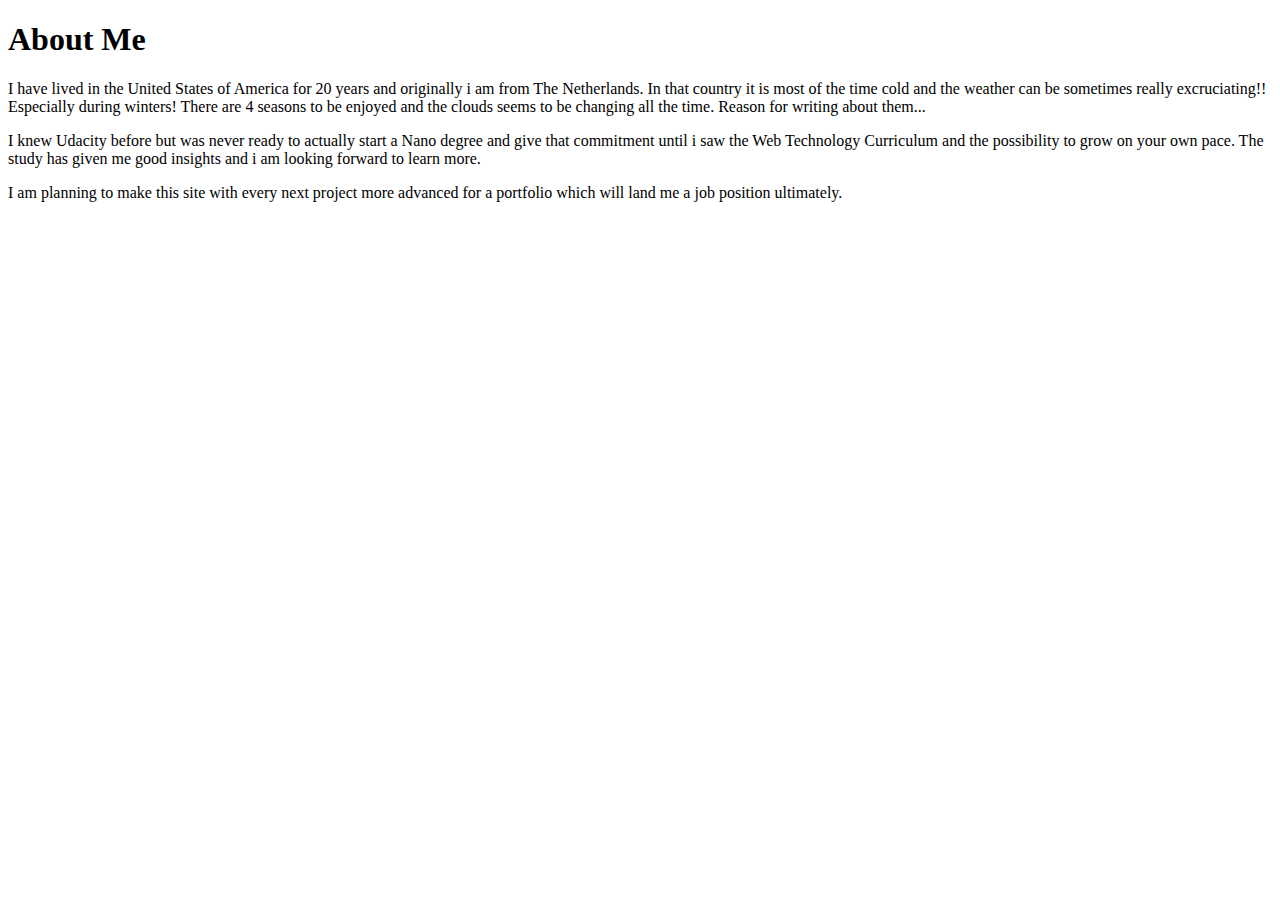
<file: About me.html>
<!DOCTYPE HTML>
<h1>
    About Me
</h1>

<p>
    I have lived in the United States of America for 20 years and originally i am from The Netherlands. In that country it is most of the time cold and the weather can be sometimes really excruciating!! Especially during winters! There are 4 seasons to be enjoyed and the clouds seems to be changing all the time. Reason for writing about them...
</p>

<p>
   I knew Udacity before but was never ready to actually start a Nano degree and give that commitment until i saw the Web Technology Curriculum and the possibility to grow on your own pace. The study has given me good insights and i am looking forward to learn more.

</p>

<p>
    I am planning to make this site with every next project more advanced for a portfolio which will land me a job position ultimately. 
</p>
</file>
